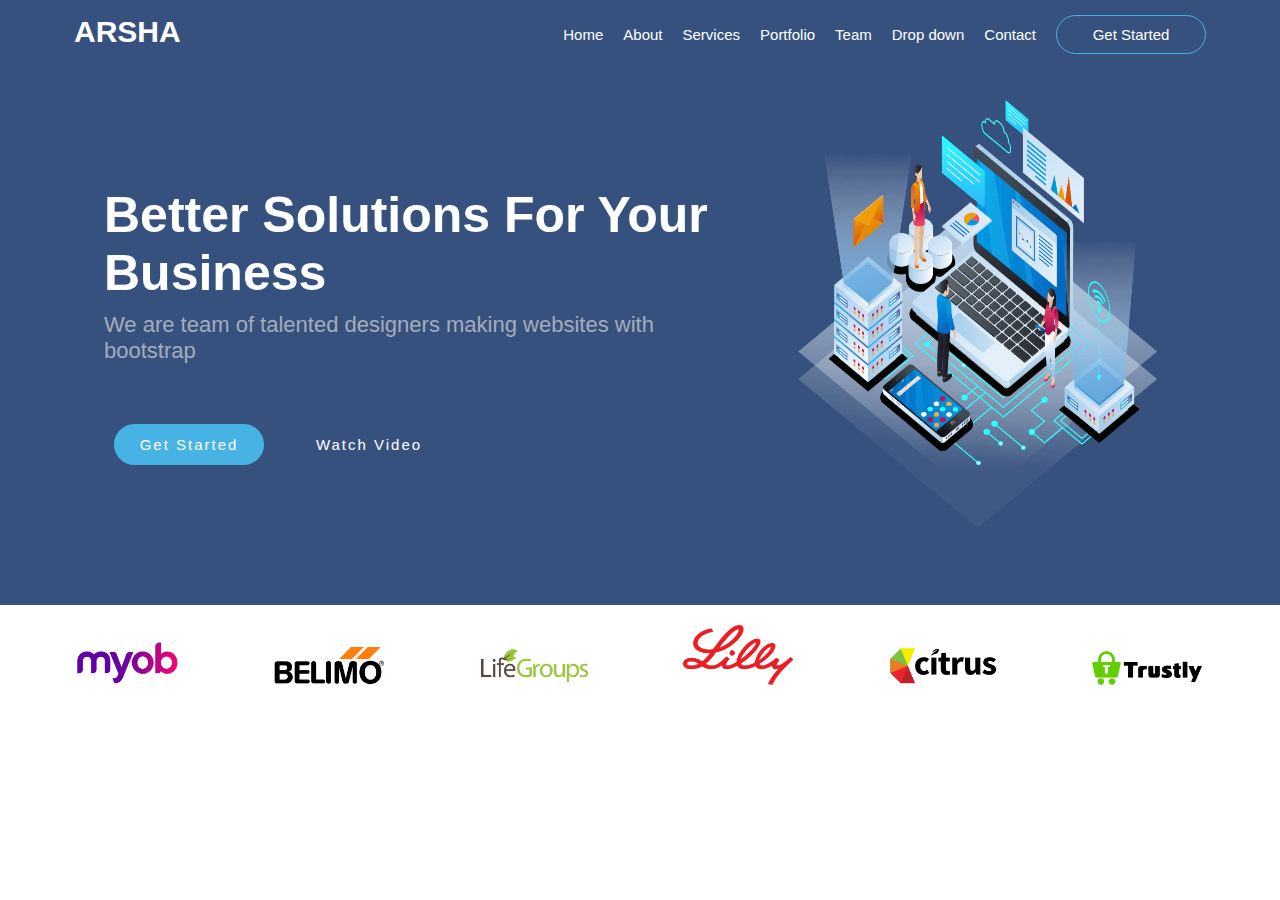
<file: index.html>
<!DOCTYPE html>
<html lang="en">
<head>
    <meta charset="UTF-8">
    <meta name="viewport" content="width=device-width, initial-scale=1.0">
    <link rel="stylesheet" href="style.css">
    <title>Test 3</title>
</head>
<body>
    <header id="header">
      <div class="section">
        <div class="container">
          <nav class="navbar">

          
          <h2 class="logo"><a href="#">ARSHA</a></h2>
          <ul>

            <li><a href="Home">Home</a></li>
            <li><a href="About">About</a></li>
            <li><a href="Services">Services</a></li>
            <li><a href="Porfolio">Portfolio</a></li>
            <li><a href="Team">Team</a></li>
            <li><a href="Drop down">Drop down</a></li>
            <li><a href="Contact">Contact</a></li>

          </ul>
          <a href="#">Get Started</a>
          <div class="hamberger">
            <div class="icon"></div>
            <div class="icon"></div>
            <div class="icon"></div>
          </div>
        </nav>
        </div>
      </div>
    </header>
    <!-- ===============main section============== -->
      <main id="main">
        <div class="container">
          <div class="intro">
            <h1>Better Solutions For Your Business</h1>
            <h4>We are team of talented designers making websites with bootstrap</h4>
            <div class="btn-vid">
              <a href="#">Get Started</a>
              <a href="#">Watch Video</a>
            </div>
          </div>
          <div class="hero">
            <div class="hero-img">
              <img src="images/hero-img.png" alt="">
            </div>
          </div>
        </div>
      </main>

     <div class="icons">
      <img src="images/client-1.png" alt="">
      <img src="images/client-2.png" alt="">
      <img src="images/client-3.png" alt="">
      <img src="images/client-4.png" alt="">
      <img src="images/client-5.png" alt="">
      <img src="images/client-6.png" alt="">
     </div>




    <!-- ===============main section============== -->
</body>
</html>
</file>
<file: style.css>
*{
    padding: 0;
    margin: 0;
    box-sizing: border-box;

}

body{
    font-family: sans-serif;
    color: #444444;
}

:root{
    --main-color:#37517e;
    --second-color:#47b2e4;
    --hover-color:#73c5eb;
}

a{
    color: var(--second-color);
    text-decoration: none;
}

a:hover{
    color: var(--hover-color);
    text-decoration: none;
}

h1,h2,h3,h4,h5,h6{
    font-family: "Josh", sans-serif;
}

li{
    list-style: none;
}

/* ==========Header========== */
#header{
    width: 100%;
    min-height: 20px;
    top: 0;
    background-color: var(--main-color);
}
.section{
    width: 100%;
    position: fixed;
    top: 0;
    z-index: 1234;
    background-color: var(--main-color);
}
.container{
    width: 90%;
    margin: 0 auto;

}

.navbar{
    width: 100%;
    display: flex;
    justify-content: space-between;
    padding: 15px 10px 15px 10px;
}
.navbar .logo a{
    font-size: 30px;
    color: white;
    font-weight: 600;
}
.navbar ul{
    display: flex;
    margin-left: auto;
    align-items: center;
}
.navbar ul li{
    position: relative;
}
.navbar ul li a{
    padding: 15px 10px 15px 10px;
    font-size: 15px;
    color: white;
    transition: .5s;
}
.navbar ul li a i{
    margin-left: 5px;
}
.navbar ul li a:hover{
    color: var(--hover-color);
}
.navbar>a{
    width: 150px;
    margin-left: 10px;
    padding: 10px 15px 10px 15px;
    font-size: 15px;
    text-align: center;
    border: 1px solid var(--second-color);
    border-radius: 30px;
    color: white;
    transition: .5s;
}
.navbar>a:hover{
    background-color: var(--second-color);
    /* color: var(--hover-color); */
}
/* ==========end Header========== */

/* ===========main section========== */
#main{
    width: 100%;
    min-height: 65vh;
    background-color: var(--main-color);
    padding-top: 40px;
}

#main .container{
    height: 100%;
    display: flex;
    justify-content: center;
    align-items: center;
    padding-top: 30px;
}

#main .intro{
    padding: 10px 40px;
}

.intro h1{
    font-size: 50px;
    color: white;
    font-weight: 700;
}

.intro h4{
    font-size: 22px;
    color: #a4acbb;
    font-weight: 100;
    padding: 10px 20px 10px 0;
}

.intro .btn-vid{
    padding-top:50px ;
    display: flex;
    align-items: center;
}

.btn-vid a{
    width: 150px;
    margin-left: 10px;
    padding: 10px 15px 10px 15px;
    font-size: 15px;
    text-align: center;
    border: 2px solid var(--second-color);
    border-radius: 30px;
    color: #fff;
    background-color: var(--second-color);
    transition: .5s;
    font-weight: 400;
    letter-spacing: 2px;
}

.btn-vid a:nth-child(2){
    background-color: rgba(0,0,0,0);
    border: none;
    width: 190px;
}

#main .hero{
    padding: 10px 40px;
    transform: scale(1);
}

#main .hero .hero-img{
    width: 95%;
    height: 450px;
    animation: bounce infinite alternate ease 1s;
}

#main .hero .hero-img img{
    width: 100%;
    height: 95%;
}
@keyframes bounce{
    from{
        transform:translateY(15px);}
        to{transform:translateY(0) scale(1.1)a;}
}
.icons img{
    width: 150px;
    padding: 20px;
    margin-left: 50PX;
    /* display: flex; */
    /* justify-content: space-between; */
    /* flex-direction: column; */
    /* display: flex; */
    /* gap: 20px; */
}

/* ===========end main section========== */
@media(max-width:600px){
    a{
        color: var(--second-color);
        text-decoration: none;
    }
    
    a:hover{
        color: var(--hover-color);
        text-decoration: none;
    }
    
    h1,h2,h3,h4,h5,h6{
        font-family: "Josh", sans-serif;
    }
    
    li{
        list-style: none;
    }
    #header{
        width: 100%;
        min-height: 20px;
        top: 0;
        background-color: var(--main-color);
    }
    .section{
        width: 100%;
        position: fixed;
        top: 0;
        z-index: 1234;
        background-color: var(--main-color);
    }
    .container{
        width: 90%;
        margin: 0 auto;
    
    }
    
    .navbar{
        width: 50%;
        display: flex;
        justify-content: space-between;
        /* padding: 15px 10px 15px 10px; */
    }
    .logo{
        font-size: medium;
        display: none;
    }
    .navbar .logo a{
        font-size: 10px;
        color: white;
        font-weight: 300;
    }
    .navbar ul{
        display: flex;
        margin-left: auto;
        align-items: center;
    }
    .navbar ul li{
        position: relative;
    }
    .navbar ul li a{
        /* padding: 15px 10px 15px 10px; */
        font-size: 10px;
        color: white;
        transition: .5s;
    }
    .navbar ul li a i{
        margin-left: 5px;
    }
     .hero .hero-img{
        width: 50%;
        height: 200px;
        display: block;
        animation: bounce infinite alternate ease 1s;
    }
   
    .intro h1{
        font-size: 30px;
        color: white;
        font-weight: 700;
    }
    
    .intro h4{
        font-size: 20px;
        color: #a4acbb;
        font-weight: 100;
        padding: 10px 20px 10px 0;
    }
    
    .intro .btn-vid{
        padding-top:50px ;
        display: block;
        align-items: center;
    }
    
    .btn-vid a{
        width: 150px;
        margin-left: 10px;
        padding: 10px 15px 10px 15px;
        font-size: 15px;
        text-align: center;
        border: 2px solid var(--second-color);
        border-radius: 30px;
        color: #fff;
        background-color: var(--second-color);
        transition: .5s;
        font-weight: 400;
        letter-spacing: 2px;
    }
}
</file>
